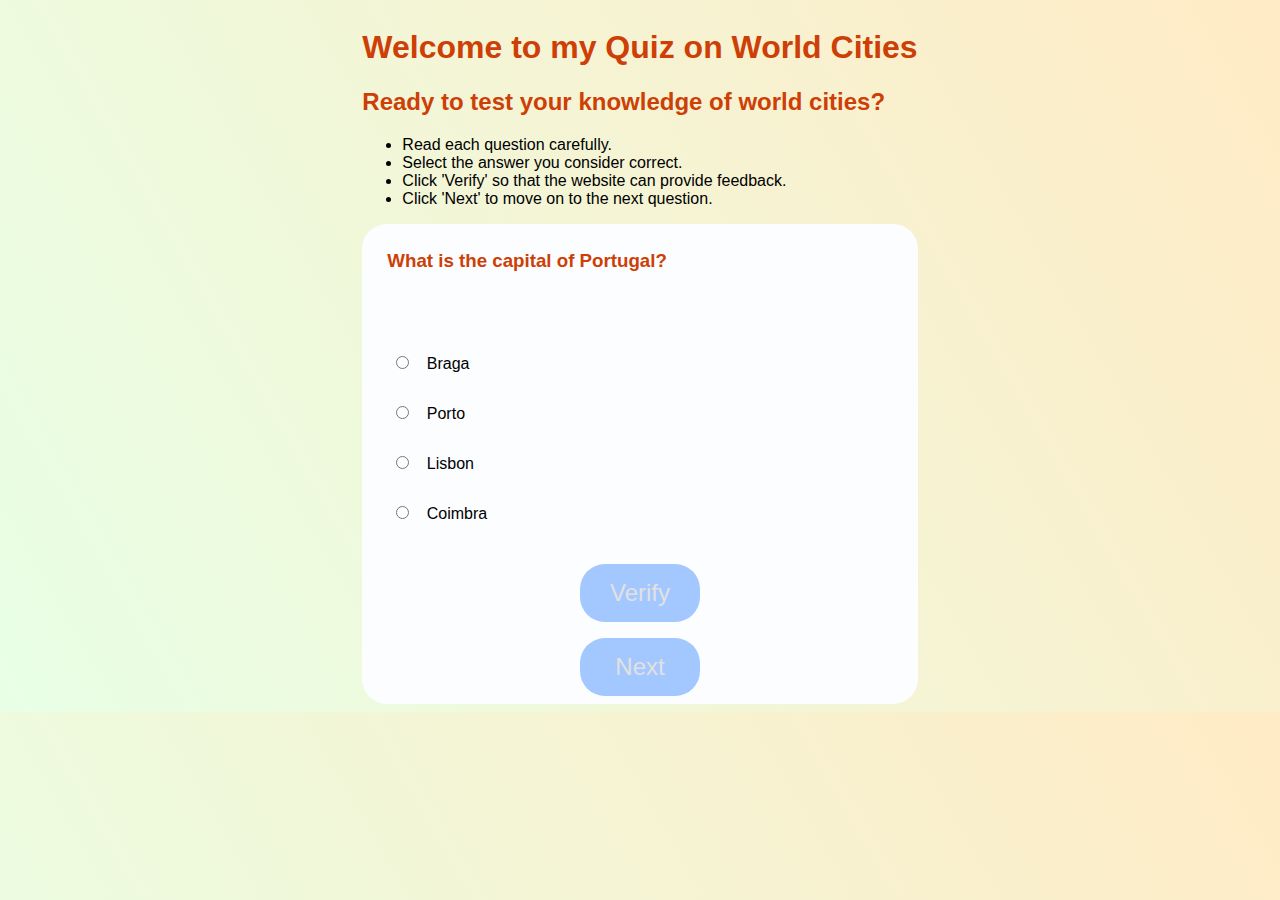
<file: 4. QuizApp/index.html>
<!doctype html>
<html lang="en-US">
    <div class="main_content" role="main">
        <head>
            <meta charset="utf-8" />
            <meta name="viewport" content="width=device-width" />
            <title>My Quiz App</title>
            <link href="styles.css" rel="stylesheet" />
        </head>
        <body>
            <header>
                <h1>Welcome to my Quiz on World Cities</h1>
            </header>

            <section class="quiz_inst" aria-labelledby="section-1">
                <h2 id="section-1">Ready to test your knowledge of world cities?</h2>
                <ul>
                    <li>Read each question carefully.</li>
                    <li>Select the answer you consider correct.</li>
                    <li>Click 'Verify' so that the website can provide feedback.</li>
                    <li>Click 'Next' to move on to the next question.</li>
                </ul>
            </section>

            <section class="question_fldst" aria-labelledby="question-container">
                <h3 id="question-container">What is the capital of Portugal?</h3>

                <fieldset id="choices">
                    <div>
                        <input type="radio" id="choice1" name="answer" tabindex="0">
                        <label for="choice1">Braga</label>
                    </div>

                    <div>
                        <input type="radio" id="choice2" name="answer" tabindex="0">
                        <label for="choice2">Porto</label>
                    </div>

                    <div>
                        <input type="radio" id="choice3" name="answer" tabindex="0">
                        <label for="choice3">Lisbon</label>
                    </div>

                    <div>
                        <input type="radio" id="choice4" name="answer" tabindex="0">
                        <label for="choice4">Coimbra</label>
                    </div> 
                </fieldset>

                <button id="verify_btn" type="submit" tabindex="0" disabled>Verify</button>

                <button id="next_btn" type="reset" tabindex="0" disabled>Next</button>
            </section>

            <section class="feedback_container">
                <div id="feedback_correct" style="display: none;">
                    <p id="correct">CORRECT!</p>
                    <p>The correct answer is Lisbon.</p>
                </div>

                <div id="feedback_incorrect" style="display: none;">
                    <p id="incorrect">NOT CORRECT!</p>
                    <p>The correct answer is Lisbon.</p>
                </div>
            </section>
        </body>

        <script src="index.js" ></script>
    </div>
</html>
</file>
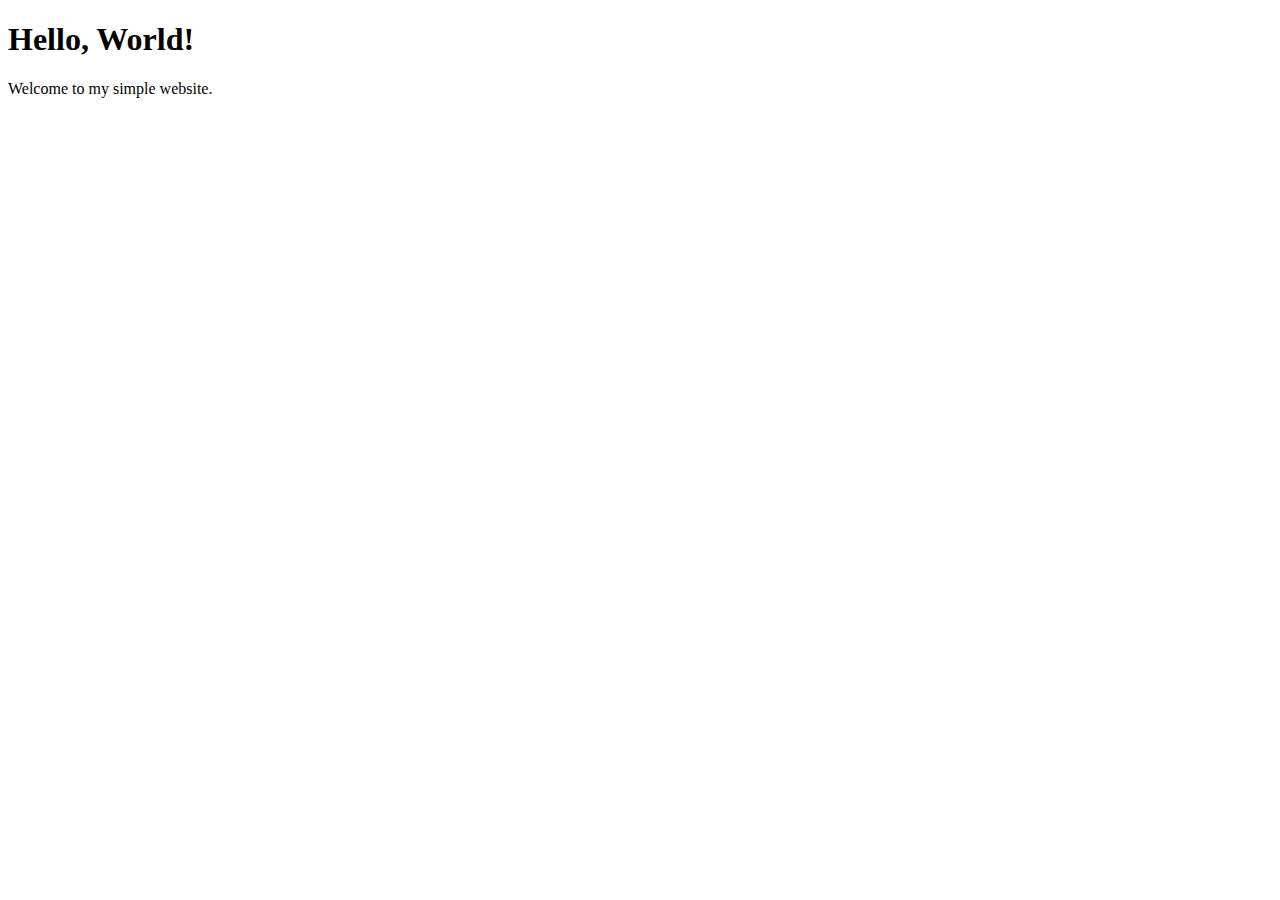
<file: myWebsite.html>
<!DOCTYPE html>
<html lang="en">
<head>
    <meta charset="UTF-8">
    <meta name="viewport" content="width=device-width, initial-scale=1.0">
    <title>Hello World</title>
</head>
<body>
    <h1>Hello, World!</h1>
    <p>Welcome to my simple website.</p>
</body>
</html>
</file>
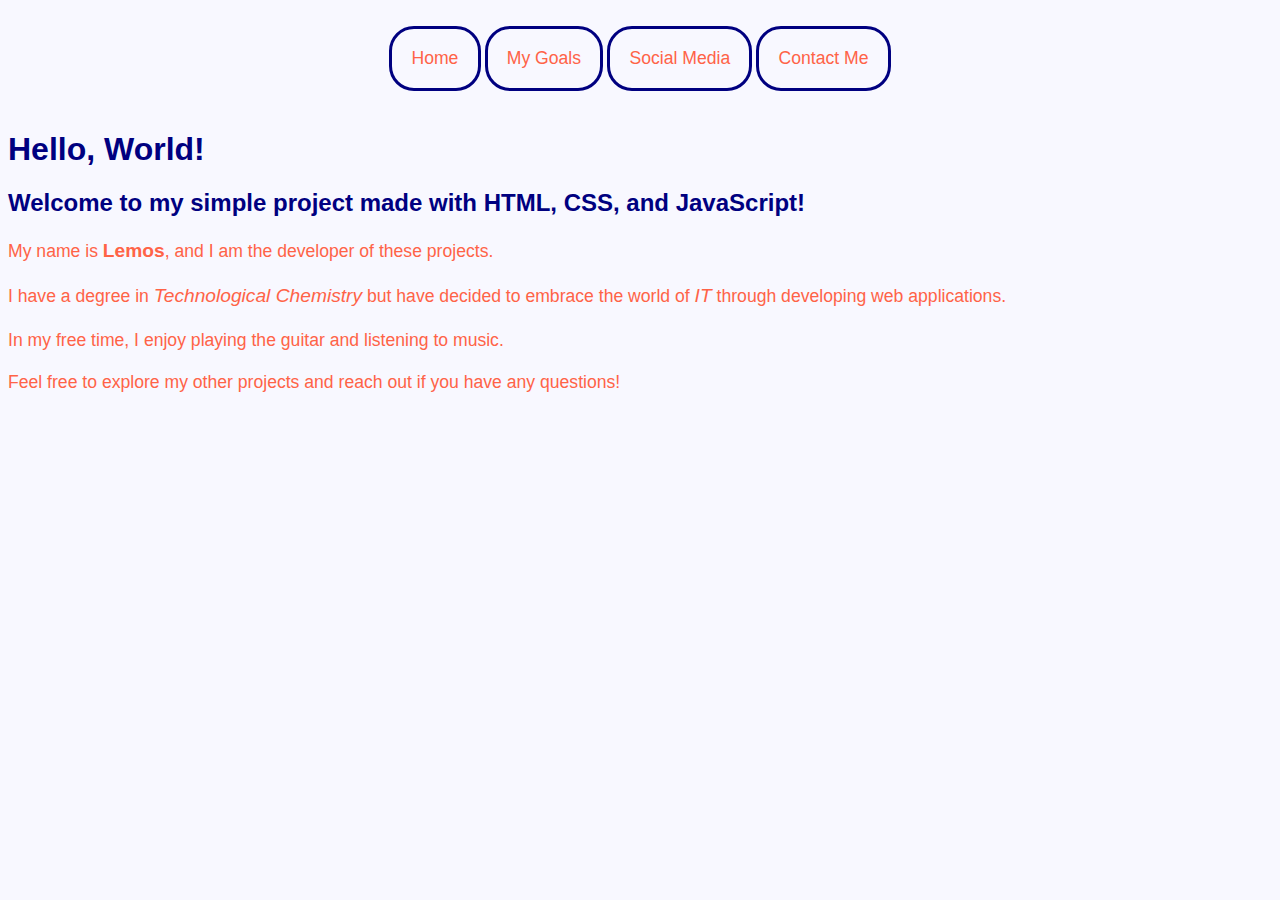
<file: 1. HelloWorldApp/helloworld.html>
<!DOCTYPE html>
<html lang="en">
<head>
    <meta charset="UTF-8">
    <meta name="viewport" content="width=device-width, initial-scale=1.0">
    <title>Hello World</title>
</head>
<header charset="UTF-8" class="header_container">
    <div>Home</div>
    <div>My Goals</div>
    <div>Social Media</div>
    <div>Contact Me</div>
</header>
<body>
    <link rel="stylesheet" href="styles.css">
    <h1>Hello, World!</h1>
    <h2>Welcome to my simple project made with HTML, CSS, and JavaScript!</h2>
    <p>My name is <strong id="my_name">Lemos</strong>, and I am the developer of these projects.</p>
    <p>I have a degree in <em id="chem">Technological Chemistry</em> but have decided to embrace the world of <em id="technology">IT</em> through developing web applications.</p>
    <p>In my free time, I enjoy playing the guitar and listening to music.</p>
    <p>Feel free to explore my other projects and reach out if you have any questions!</p>

    <script src="myJSsourceCode.js"></script>
</body>
</html>
</file>
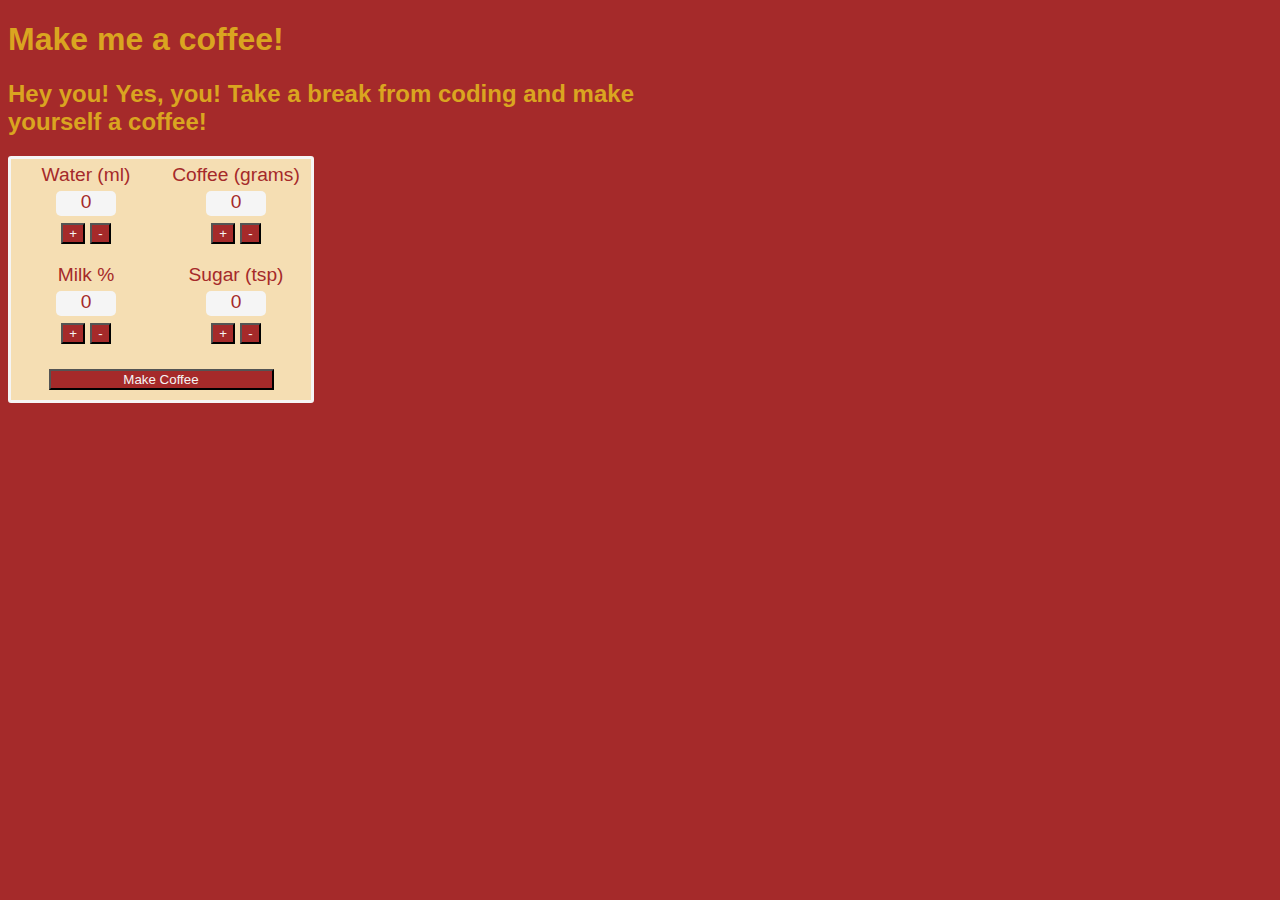
<file: 2. CoffeeMachine/coffeeMachineApp.html>
<!DOCTYPE html>
<html lang="en">
<head>
    <meta charset="UTF-8">
    <meta name="viewport" content="width=device-width, initial-scale=1.0">
    <title>Make me a coffee App</title>
    <link rel="stylesheet" href="styles.css">
</head>
<header charset="UTF-8">
    <h1>Make me a coffee!</h1>
    <h2>Hey you! Yes, you! Take a break from coding and make yourself a coffee!</h2>
</header>
<body>
    <div class="machine_controls">
        <div class="water">
            <div class="ingredient_title">Water (ml)</div>
            <div class="buttons">
                <div id ="water_level_value">0</div>
                <button type="button" id="water_level_increase">+</button>
                <button type="button" id="water_level_decrease">-</button>
            </div>
        </div>
        <div class="coffee">
            <div class="ingredient_title">Coffee (grams)</div>
            <div class="buttons">
                <div id ="coffee_level_value">0</div>
                <button type="button"  id="coffee_level_increase">+</button>
                <button type="button" id="coffee_level_decrease">-</button>
            </div>
        </div>
        <div class="milk">
            <div class="ingredient_title">Milk %</div>
            <div class="buttons">
                <div id ="milk_level_value">0</div>
                <button type="button" id="milk_level_increase">+</button>
                <button type="button" id="milk_level_decrease">-</button>
            </div>
        </div>
        <div class="sugar">
            <div class="ingredient_title">Sugar (tsp)</div>
            <div class="buttons">
                <div id ="sugar_level_value">0</div>
                <button type="button" id="sugar_level_increase">+</button>
                <button type="button" id="sugar_level_decrease">-</button>
            </div>
        </div>
        <button type="submit" id="make_coffee">Make Coffee</button>
    </div>

<script src = "coffeeMachine.js"></script>
</body>
</html>
</file>
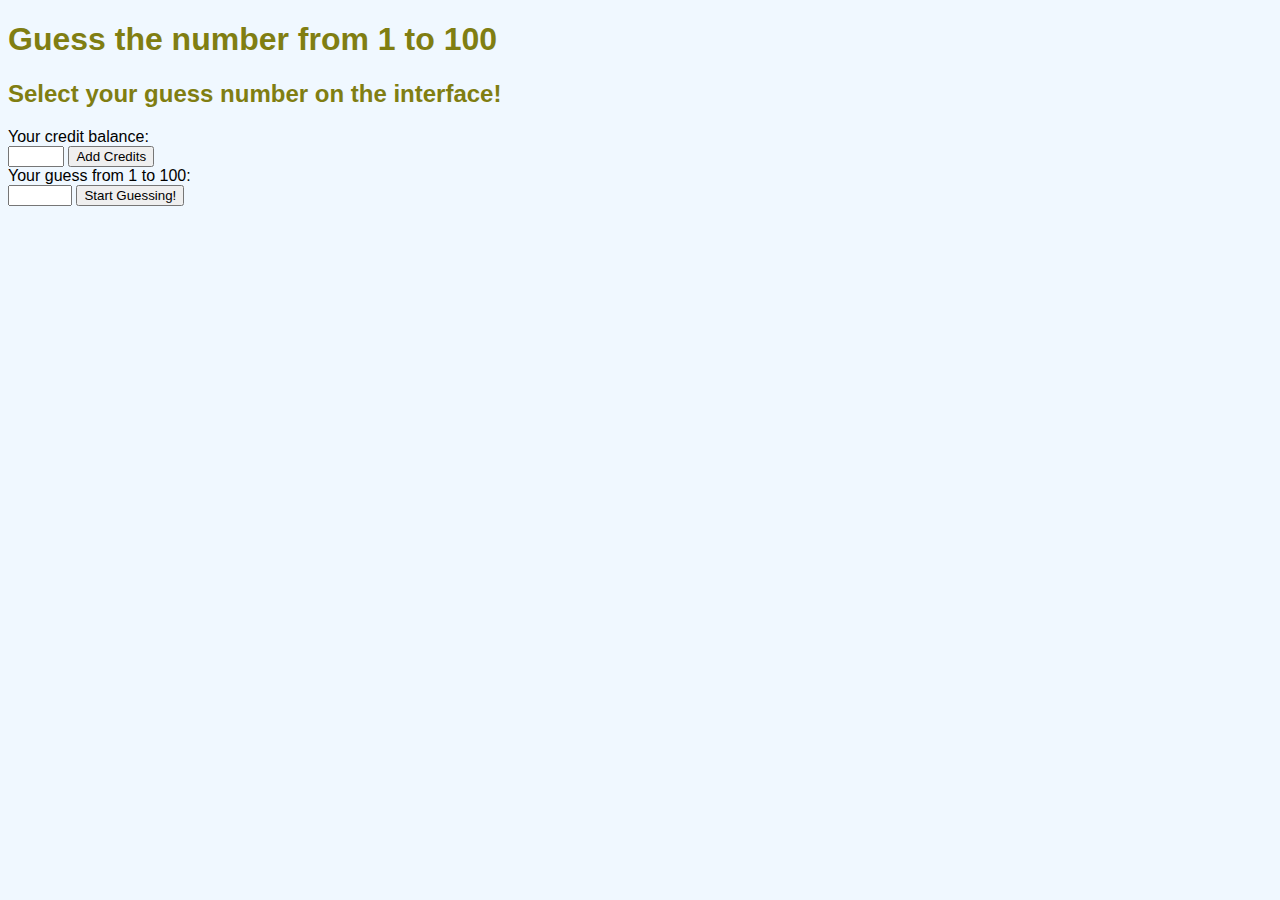
<file: 3. NumberGuessingGame/NumberGuessingGame.html>
<!DOCTYPE html>
<html lang="en">
    <head>
        <meta charset="UTF-8">
        <meta name="viewport" content="width=device-width, initial-scale=1.0">
        <title>Number Guessing Game</title>
        <link rel="stylesheet" href="styles.css">
    </head>
    <body>
        <header charset="utf-8">
            <h1>Guess the number from 1 to 100</h1>

            <h2>Select your guess number on the interface!</h2>
        </header>

        <label for="numCredits">Your credit balance:</label><br>
        <input type="number" id="numCredits" name="numCredits" min="1" max="10">
        <button type="submit" id="addCreds">Add Credits</button><br>
        <label for="guessNum">Your guess from 1 to 100:</label><br>
        <input type="number" id="guessNum" name="guessNum" min="1" max="100">
        <button type="submit" id="takeGuess">Start Guessing!</button>

        <p id="guess_result"></p>

        <script src = "guessingCode.js"></script>
    </body>
</html>
</file>
<file: 4. QuizApp/styles.css>
html {
    background: linear-gradient(60deg, #e8ffe6, #ffebc5);
    font-family: Arial, Helvetica, sans-serif;
    display: flex;
    align-items: center;
    justify-content: center;
}

h1, h2, h3 {
    color: #CD3F06;
}

#question-container {

    padding: 0 25px 25px;

}

fieldset {
    border: none;
}

.question_fldst {

    display: flex;
    flex-direction: column;
    height: 30rem;
    justify-content: space-around;
    border-radius: 25px;
    background-color: #fcfdff;

}

fieldset#choices {

    display: flex;
    flex-direction: column;
    
}

fieldset#choices > div {

    padding: 15px;
}

fieldset#choices > div:focus-within {

    background-color: #eff2ff;
    border: solid 1px #0095ff;

}

label {
    padding: 10px;
}

button#next_btn {
    cursor: pointer;
    align-self: center;
    background-color: #0095ff;
    color: #fff;
    padding: 15px;
    width: 120px;
    border-radius: 25px;
    font-size: x-large;
    border-style: none;
}

button#next_btn:hover {
    background-color: #00cc11;
    color: #fff;
}

button#next_btn:disabled {
    cursor: not-allowed;
    background-color: #a3c7ff;
    color: #e1e1e1;
}

button#verify_btn {
    cursor: pointer;
    align-self: center;
    background-color: #0095ff;
    color: #fff;
    padding: 15px;
    width: 120px;
    border-radius: 25px;
    font-size: x-large;
    border-style: none;
}

button#verify_btn:hover {
    background-color: #00cc11;
    color: #fff;
}

button#verify_btn:disabled {
    cursor: not-allowed;
    background-color: #a3c7ff;
    color: #e1e1e1;

}

div#feedback_correct, div#feedback_incorrect {
    margin-top: 20px;
    padding: 10px 25px 25px;
    border-radius: 25px;
    align-self: auto;
    background-color: #fcfdff;
}

div#feedback_correct > p#correct {
    color: #185300;
    font-weight: bold;
}

div#feedback_incorrect > p#incorrect {
    color: #700018;
    font-weight: bold;
}
</file>
<file: 1. HelloWorldApp/styles.css>
p {
    color: tomato; 
    font: 1.1rem Helvetica, sans-serif; 
    line-height: 1.5; 
    margin: 0 0 1rem 0;
}

h1, h2 { color: #000080; font-family: Arial, Helvetica, sans-serif}

strong { color: tomato; font-size: 1.2rem}

strong:hover { color: tomato; font-size: 1.2rem; cursor: pointer}

body { background: #f8f8ff}

.header_container {
    display: flex; 
    flex-direction: row;
    max-width: max-content; 
    margin: 0 auto; 
    padding: 1rem;
}

.header_container > div {
    color: tomato;
    font: 1.1rem Helvetica;
    background: #f8f8ff; 
    padding: 1.2rem;
    border: 3px solid navy;
    border-radius: 25px;
    margin: 2px; 
}

.header_container > div:hover {
    background: #f0f8ff;
    color: #000080;
    cursor: pointer;
}

em {color: tomato; font-size: 1.2rem}

em:hover { color: #000080; font-size: 1.2rem; cursor: pointer}
</file>
<file: 2. CoffeeMachine/styles.css>
body {
    background-color: brown;
    font-family: Verdana, Geneva, Tahoma, sans-serif;
}

h1, h2 {
  font-family: inherit;
  color:goldenrod;
  width: 50%;  
}

.machine_controls { 
display: grid;
grid-template-columns: 1fr 1fr;
grid-template-rows: 1fr 1fr;
background-color: wheat;
width: fit-content;
height: min-content;  
border: 3px solid whitesmoke;
border-radius: 3px;
text-align: center;
color: brown;
font-size: larger;
font-family: inherit;

}

.machine_controls > div {
 margin: 5px 0 15px 0;
}

.buttons > div {
  background-color: whitesmoke;
  width: 60px;
  height: 25px;
  margin: 5px 45px 5px 45px;
  border-radius: 5px;
}

#make_coffee {
  width: 75%;
  grid-column-start: 1;
  grid-column-end: 3;
  margin: 10px auto 10px auto;
  cursor: pointer;
  background-color: brown;
  color: whitesmoke;
}

.buttons > button {
  cursor: pointer;
  background-color: brown;
  color: whitesmoke;
}
</file>
<file: 3. NumberGuessingGame/styles.css>
body {
    background-color: #f0f8ff;
    font-family:'Franklin Gothic Medium', 'Arial Narrow', Arial, sans-serif;
}

h1, h2 {
    color: #807e12;
}

#guess_result {
    color: #ada1da;
    padding: 10px;

}
</file>
